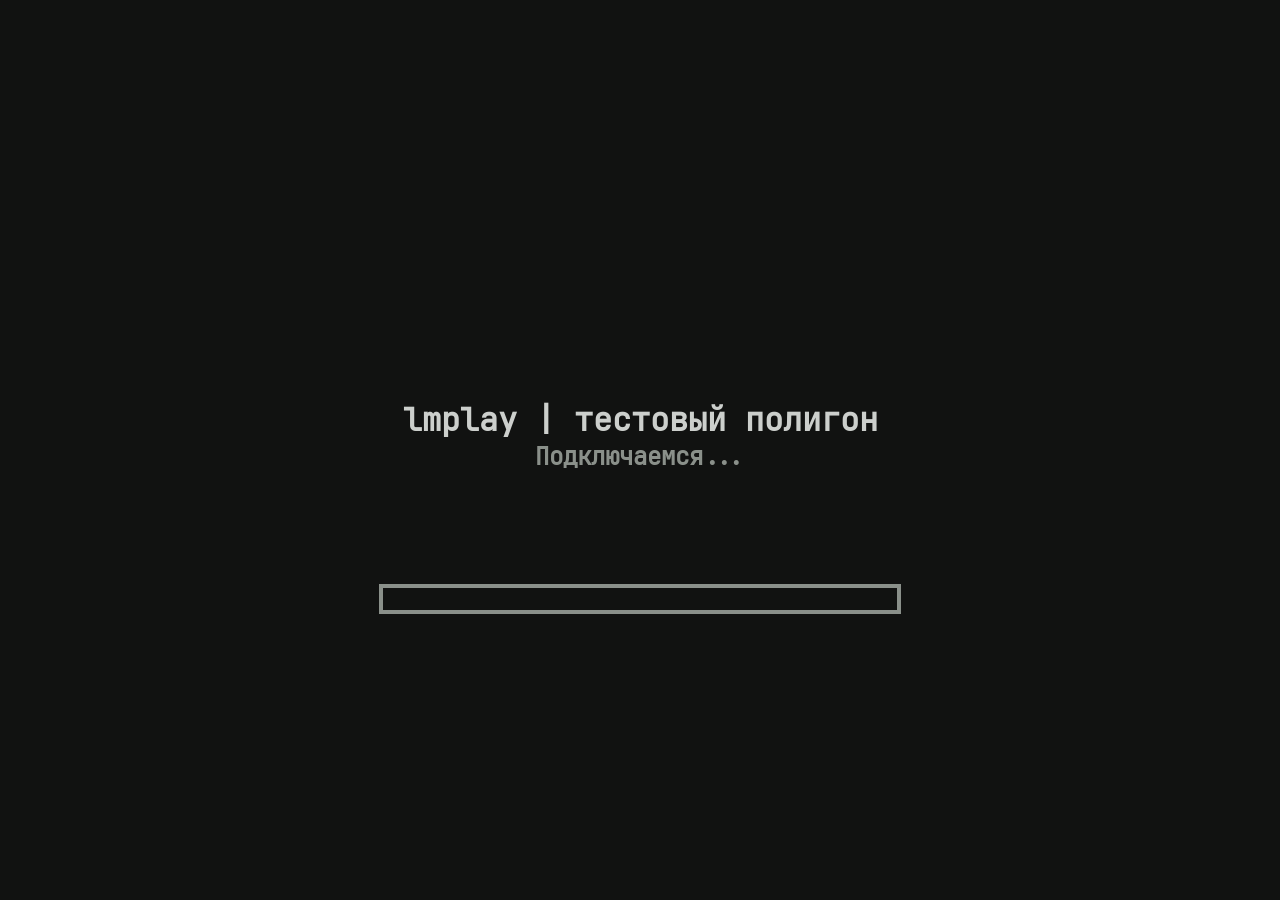
<file: loadingscreen.html>
<!DOCTYPE html>
<html lang="ru">
<head>
  <meta charset="UTF-8">
  <meta name="viewport" content="width=device-width, initial-scale=1.0, minimum-scale=1.0, maximum-scale=1.0, user-scalable=no">
  <title>lmplay polygon loading</title>
  <link rel="stylesheet" href="./static/css/loadingscreen.min.css">
</head>
<body>
  <div class="wrapper">
    <div class="content">
      <h1 class="title">lmplay | тестовый полигон</h1>
      <h2 class="status">Подключаемся...</h2>
      <div class="progress-bar">
        <div class="progress-bar__count"></div>
      </div>
    </div>
  </div>
  <script src="./static/js/loading.min.js"></script>
</body>
</html>
</file>
<file: static/css/loadingscreen.min.css>
@font-face{font-family:jbm;src:url(../fonts/jbm_r.woff2) format("woff2");font-weight:400;font-style:normal}*{margin:0;padding:0;border:0;text-wrap:wrap;box-sizing:border-box}:root{font-family:jbm,monospace;--bg:#111211;--fg:#cccfcc;--fg2:#8a908a;color:var(--fg)}body,html{background-color:var(--bg)}.status{color:var(--fg2)}.content{display:flex;flex-direction:column;justify-content:center;align-items:center;position:relative}.wrapper{display:flex;align-items:center;justify-content:center;height:100vh}.progress-bar{width:110%;border:var(--fg2) 4px solid;height:1.85rem;position:relative;overflow:hidden;padding:4px;top:7rem}.progress-bar__count{background-color:var(--fg2);width:0%;height:100%}
</file>
